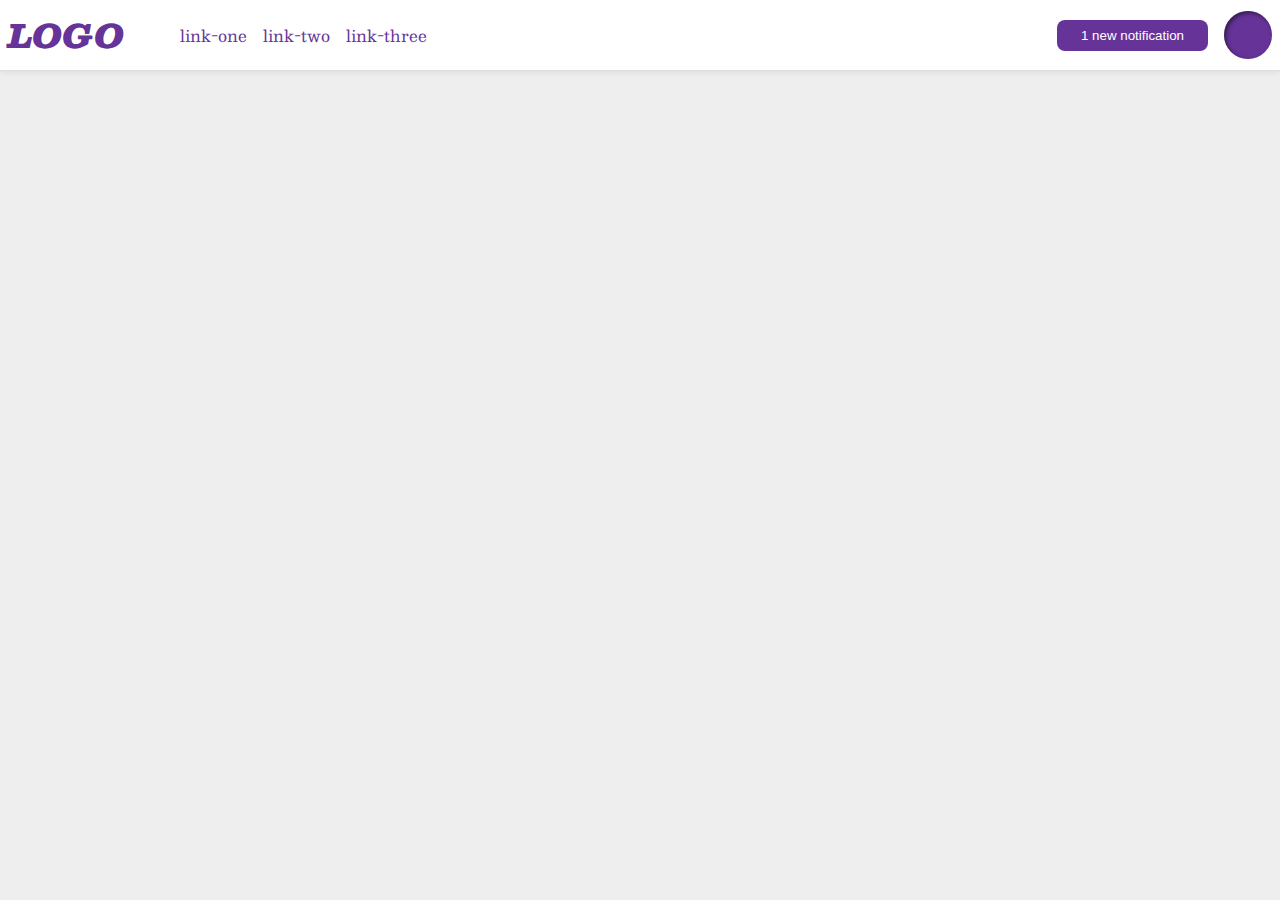
<file: foundations/flex/03-flex-header-2/index.html>
<!DOCTYPE html>
<html lang="en">
  <head>
    <meta charset="UTF-8">
    <meta http-equiv="X-UA-Compatible" content="IE=edge">
    <meta name="viewport" content="width=device-width, initial-scale=1.0">
    <title>Flex Header 2</title>
    <link rel="stylesheet" href="style.css">
  </head>
  <body>
    <div class="header">
    <div class="left">
      <div class="logo">
        LOGO
      </div>
      <ul class="links">
        <li><a href="https://google.com">link-one</a></li>
        <li><a href="https://google.com">link-two</a></li>
        <li><a href="https://google.com">link-three</a></li>
      </ul>
      </div>
      <div class="right">
      <button class="notifications">
        1 new notification
      </button>
      <div class="profile-image"></div>
    </div>
  </body>
</html>
</file>
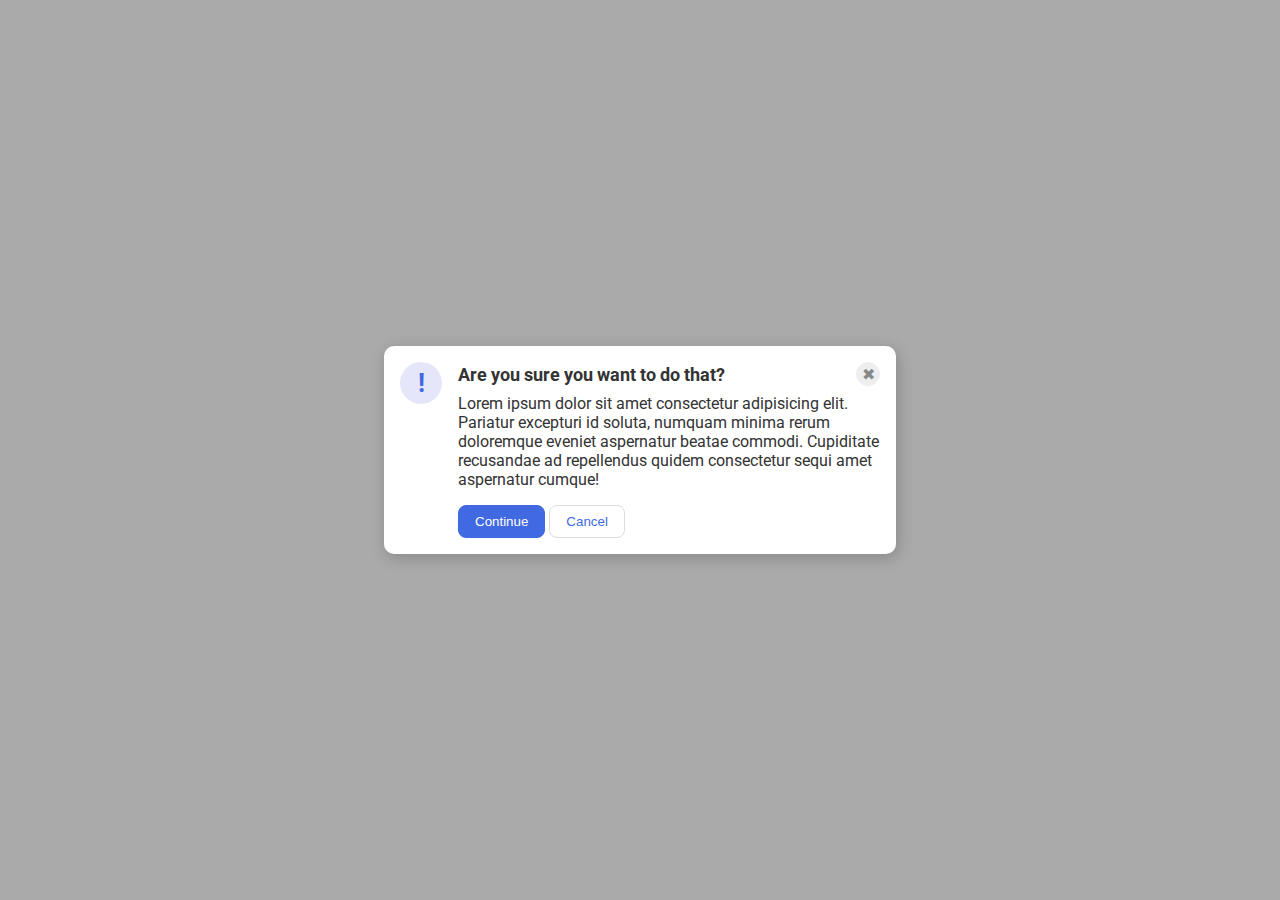
<file: foundations/flex/05-flex-modal/index.html>
<!DOCTYPE html>
<html lang="en">
  <head>
    <meta charset="UTF-8">
    <meta http-equiv="X-UA-Compatible" content="IE=edge">
    <meta name="viewport" content="width=device-width, initial-scale=1.0">
    <link rel="stylesheet" href="style.css">
    <title>Modal</title>
  </head>
  <body>
    <div class="modal">
      <div class="icon">!</div>
      <!-- additional container used here -->
      <div class="container">
        <!-- header div was moved to encompass the close button as well -->
        <div class="header">Are you sure you want to do that?
          <button class="close-button">✖</button>
        </div>
        <div class="text">Lorem ipsum dolor sit amet consectetur adipisicing elit. Pariatur excepturi id soluta, numquam minima rerum doloremque eveniet aspernatur beatae commodi. Cupiditate recusandae ad repellendus quidem consectetur sequi amet aspernatur cumque!</div>
        <button class="continue">Continue</button>
        <button class="cancel">Cancel</button>
      </div>
    </div>
  </body>
</html>
</file>
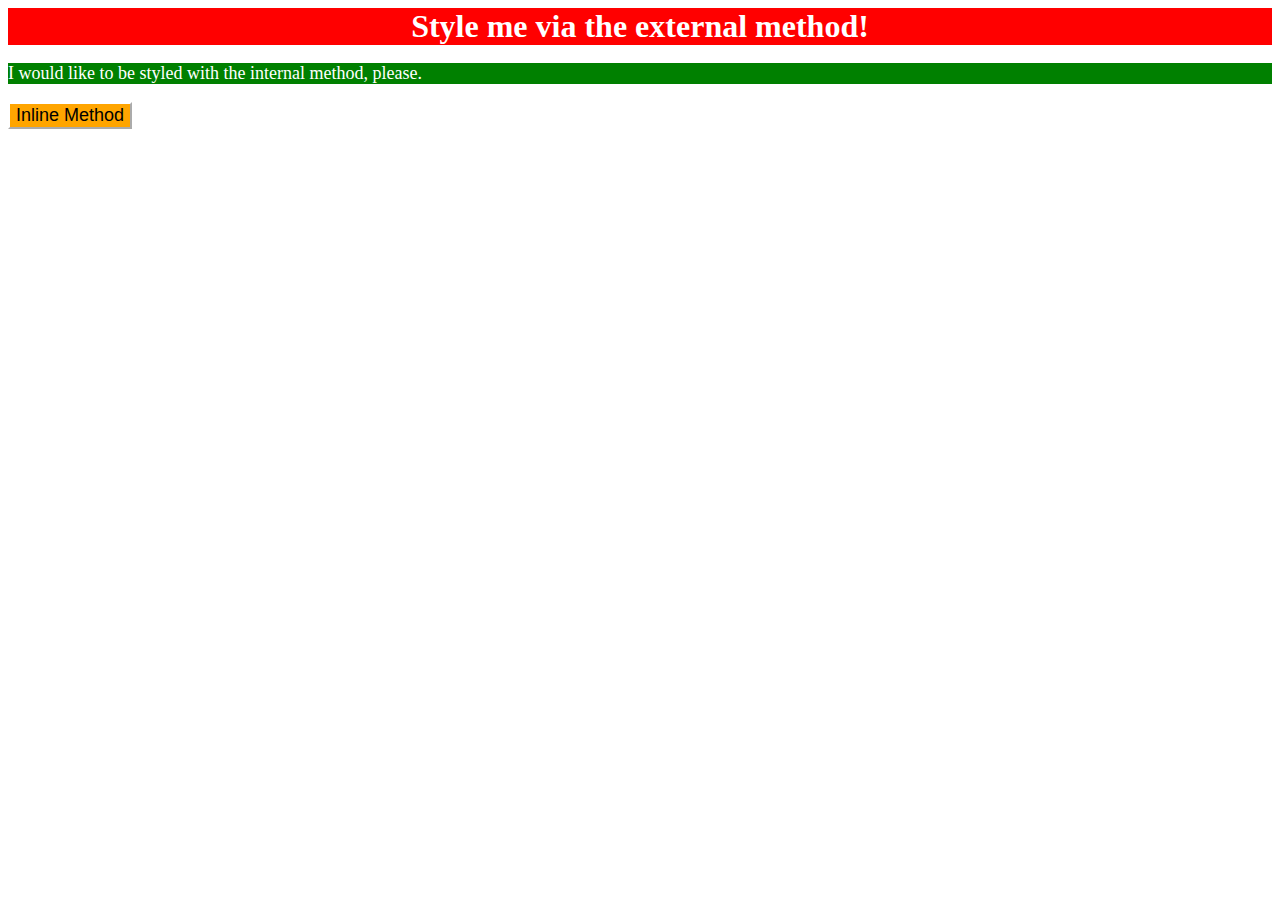
<file: foundations/intro-to-css/01-css-methods/index.html>
<!DOCTYPE html>
<html lang="en">
  <head>
    <meta charset="UTF-8">
    <meta http-equiv="X-UA-Compatible" content="IE=edge">
    <meta name="viewport" content="width=device-width, initial-scale=1.0">
    <link rel="Stylesheet" href="style.css" type="text/css">
    <title>Methods for Adding CSS</title>
    <style>
      p{
        background-color: green;
        color: white;
        font-size: 18px;
      }
    </style>
  </head>
  <body>
    <div>Style me via the external method!</div>
    <p>I would like to be styled with the internal method, please.</p>
    <button style="background-color: orange; font-size: 18px; border-color: white">Inline Method</button>
  </body>
</file>
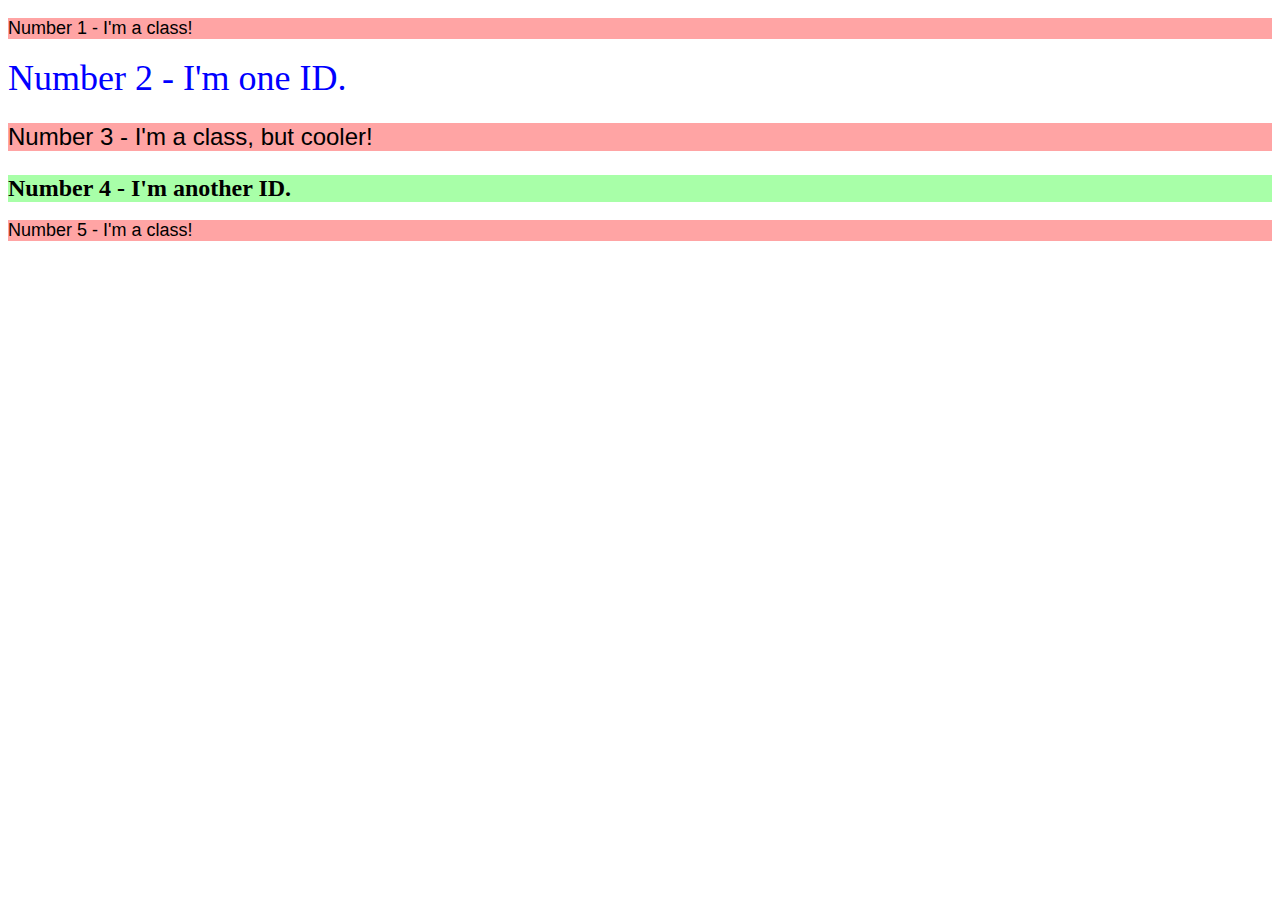
<file: foundations/intro-to-css/02-class-id-selectors/index.html>
<!DOCTYPE html>
<html lang="en">
  <head>
    <meta charset="UTF-8">
    <meta http-equiv="X-UA-Compatible" content="IE=edge">
    <meta name="viewport" content="width=device-width, initial-scale=1.0">
    <title>Class and ID Selectors</title>
    <link rel="stylesheet" href="style.css">
  </head>
  <!-- Added cool styles -->
  <body>
    <p class="odd">Number 1 - I'm a class!</p>
    <div id="Two">Number 2 - I'm one ID.</div>
    <p class="coolerodd">Number 3 - I'm a class, but cooler!</p>
    <div id="Four">Number 4 - I'm another ID.</div>
    <p class="odd">Number 5 - I'm a class!</p>
  </body>
</html>
</file>
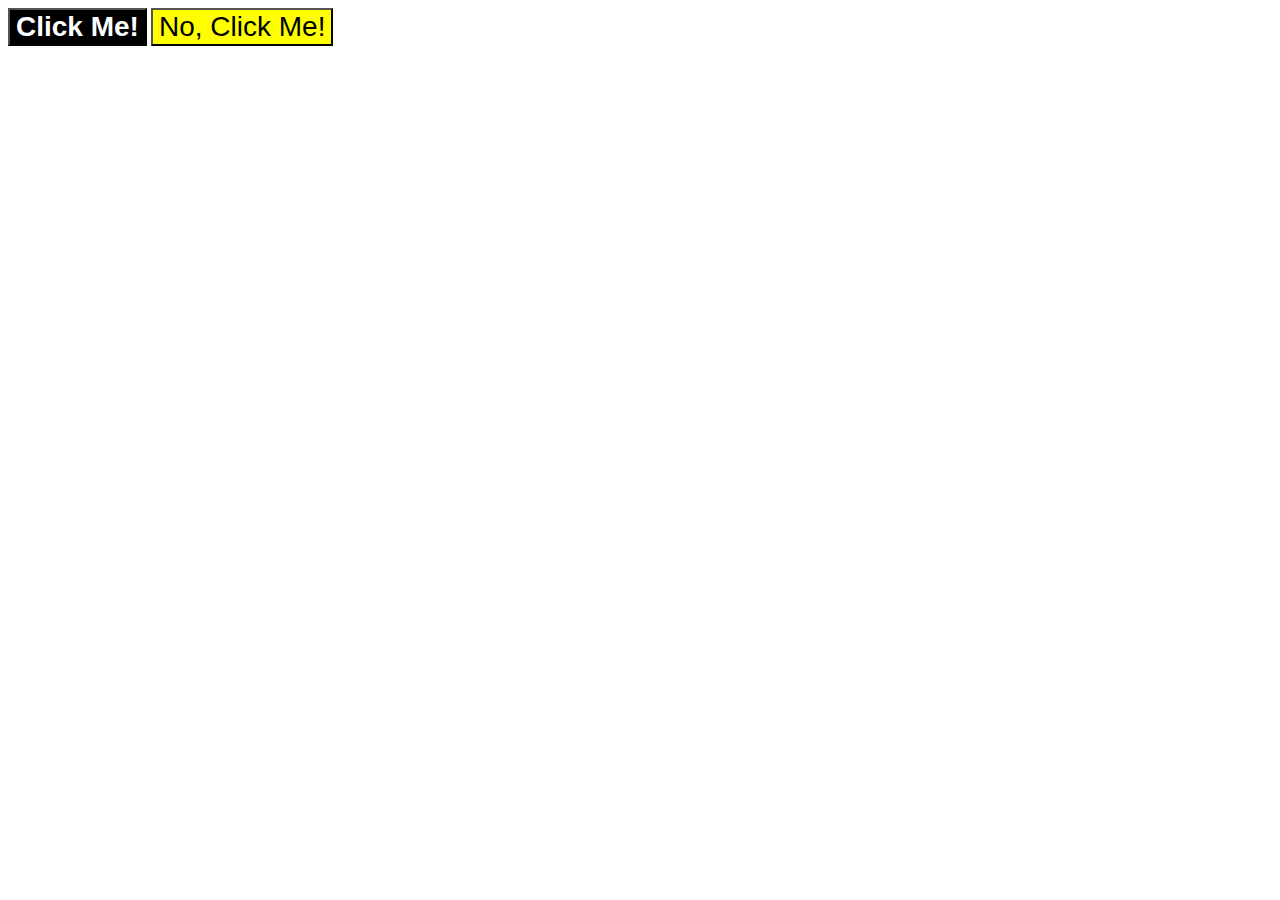
<file: foundations/intro-to-css/03-grouping-selectors/index.html>
<!DOCTYPE html>
<html lang="en">
  <head>
    <meta charset="UTF-8">
    <meta http-equiv="X-UA-Compatible" content="IE=edge">
    <meta name="viewport" content="width=device-width, initial-scale=1.0">
    <title>Grouping Selectors</title>
    <link rel="stylesheet" href="style.css">
  </head>
  <body>
    <button class="button1">Click Me!</button>
    <button class="button2">No, Click Me!</button>
  </body>
</html>
</file>
<file: foundations/flex/03-flex-header-2/style.css>
/* this is some magical font-importing.  
you'll learn about it later. */
@import url('https://fonts.googleapis.com/css2?family=Besley:ital,wght@0,400;1,900&display=swap');

body {
  margin: 0;
  background: #eee;
  font-family: Besley, serif;
}

.header {
  background: white;
  border-bottom: 1px solid #ddd;
  box-shadow: 0 0 8px rgba(0,0,0,.1);
}

.profile-image {
  background: rebeccapurple;
  box-shadow: inset 2px 2px 4px rgba(0,0,0,.5);
  border-radius: 50%;
  width: 48px;
  height: 48px;
}

.logo {
  color: rebeccapurple;
  font-size: 32px;
  font-weight: 900;
  font-style: italic;
}

button {
  border: none;
  border-radius: 8px;
  background: rebeccapurple;
  color: white;
  padding: 8px 24px;
}

a {
  /* this removes the line under our links */
  text-decoration: none;
  color: rebeccapurple;
}

li {
  list-style-type: none;
}

/* Some flexbox stuff */

.header {
  display: flex;
  justify-content: space-between;
  align-items: center;
  gap: 8px;
}

.left {
  display: flex;
  align-items: center;
  justify-content: flex-start;
  gap: 8px
  
}

ul {
  display: flex;
  gap: 16px;
}

.logo {
  padding: 8px;
  
}

.right {
  display: flex;
  justify-content: space-between;
  align-items: center;
  gap: 8px;
}

.profile-image {
  margin: 8px;
}
</file>
<file: foundations/flex/05-flex-modal/style.css>
@import url('https://fonts.googleapis.com/css2?family=Roboto:wght@400;700&display=swap');

html, body {
  height: 100%;
}

body {
  font-family: Roboto, sans-serif;
  margin: 0;
  background: #aaa;
  color: #333;
  /* I'll give you this one for free */
  display: flex;
  align-items: center;
  justify-content: center;
}

.modal {
  background: white;
  width: 480px;
  border-radius: 10px;
  box-shadow: 2px 4px 16px rgba(0,0,0,.2);
}

.icon {
  color: royalblue;
  font-size: 26px;
  font-weight: 700;
  background: lavender;
  width: 42px;
  height: 42px;
  border-radius: 50%;
  display: flex;
  align-items: center;
  justify-content: center;
}

.close-button {
  background: #eee;
  border-radius: 50%;
  color: #888;
  font-weight: 400;
  font-size: 16px;
  height: 24px;
  width: 24px;
  display: flex;
  align-items: center;
  justify-content: center;
  border: 1px solid #eee;
  padding: 0;
}

button {
  cursor: pointer;
  padding: 8px 16px;
  border-radius: 8px;
}

button.continue {
  background: royalblue;
  border: 1px solid royalblue;
  color: white;
}

button.cancel {
  background: white;
  border: 1px solid #ddd;
  color: royalblue;
}

/* SOLUTION: */

.modal {
  display: flex;
  gap: 16px;
  padding: 16px;
}

.icon {
  /* this keeps the icon from getting smashed by the text */
  flex-shrink: 0;
}
/* header container should be wrapped around the button element as well in order for flex style to work */
.header {
  display: flex;
  align-items: center;
  justify-content: space-between;
  font-size: 18px;
  font-weight: 700;
  margin-bottom: 8px;
}

.text {
  margin-bottom: 16px;
}
</file>
<file: foundations/intro-to-css/01-css-methods/style.css>
div{

    background-color: red;
    font-weight: bold;
    color: white;
    text-align: center;
    font-size: 32px;
}
</file>
<file: foundations/intro-to-css/02-class-id-selectors/style.css>
.odd, .coolerodd {
  background-color: rgb(255, 164, 164);
  font-family: Verdana, Geneva, Tahoma, sans-serif;
  font-size: 18px;

}

.coolerodd {

    font-size: 24px;
}

#Two {
    Color: blue;
    font-size: 36px;
}

#Four{

    background-color: rgb(168, 255, 168);
    font-size: 24px;
    font-weight: bold;
}
</file>
<file: foundations/intro-to-css/03-grouping-selectors/style.css>
.button1, .button2 {
    font-size:28px;
    font-family: Helvetica, 'Times New Roman', sans-serif;
}

.button1 {

    background-color: black;
    color: white;
    font-weight: bold;
}

.button2 {

    background-color: yellow;
}
</file>
